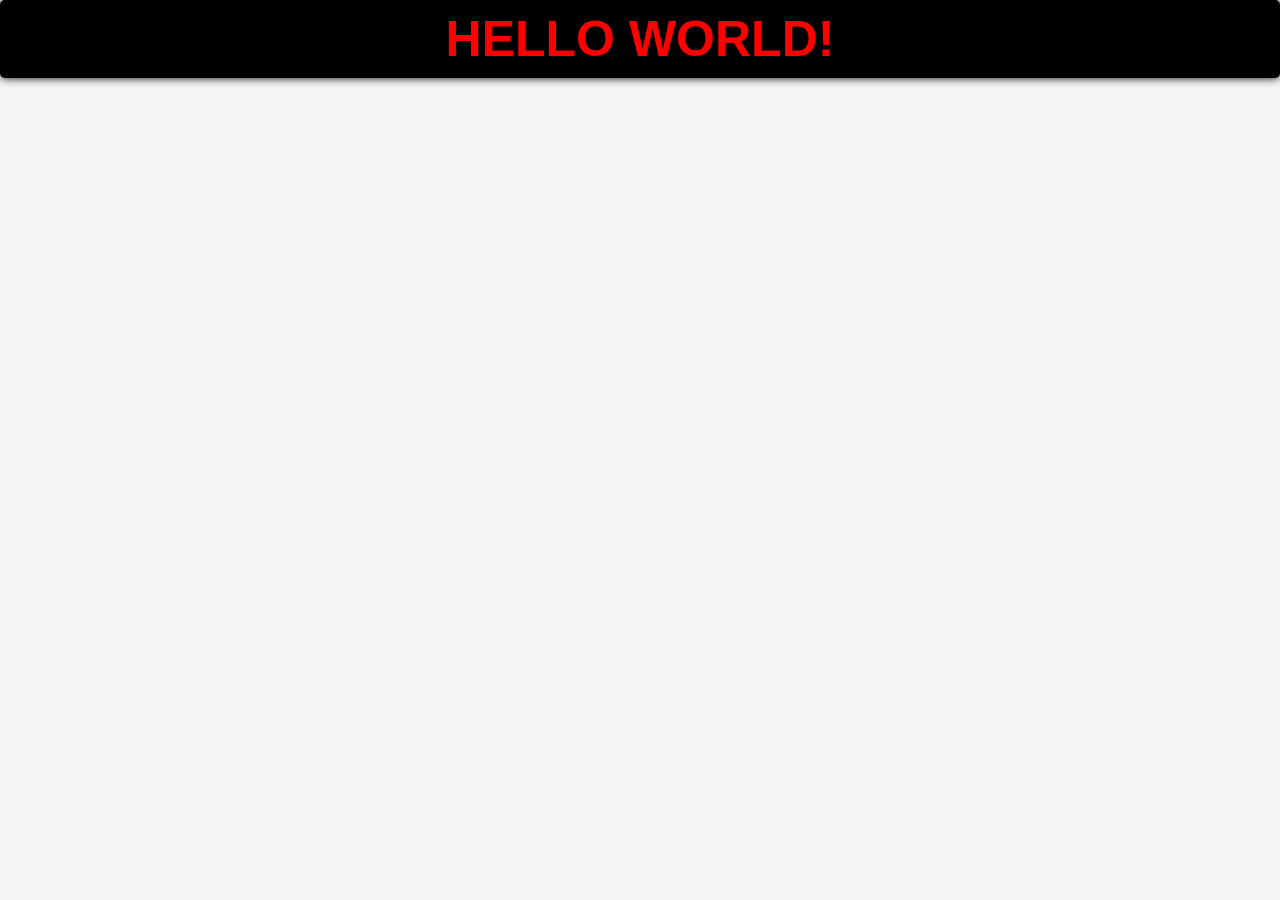
<file: index.html>
<!DOCTYPE html>
<html lang="en">
<head>
    <meta charset="UTF-8">
    <meta http-equiv="X-UA-Compatible" content="IE=edge">
    <meta name="viewport" content="width=device-width, initial-scale=1.0">
    <title>Lecture 03</title>
    <style type="text/css">
        * {
            margin: 0;
            padding: 0;
            box-sizing: border-box;
            font-family: sans-serif;
        }

        body {
            background-color: #f5f5f5;
        }
    </style>
</head>
<body>
    <h1>Hello world!</h1>
</body>
<script type="text/javascript">

    // This is a comment
    console.log("Hello world!");

    // Variables and Data types
    let name = "John";
    let age = 30;
    let isMarried = false;
    let children = null;
    let car = undefined;

    console.log(typeof name);
    console.log(typeof age);
    console.log(typeof isMarried);
    console.log(typeof children);
    console.log(typeof car);

    // Operators
    let a = 10;
    let b = 20;
    let c = a + b;
    console.log(c);

    // Conditional statements
    if (a > b) {
        console.log("a is greater than b");
    } else {
        console.log("b is greater than a");
    }

    // Loops
    for (let i = 0; i < 10; i++) {
        console.log(i);
    }

    let i = 0;
    while (i < 10) {
        console.log(i);
        i++;
    }

    // Functions

    function add (a, b) {
        return a + b;
    }

    console.log(add(10, 20));

    // Arrays

    let arr = [1, 2, 3, 4, 5];
    console.log(arr);
    console.log(arr[0]);

    // Objects

    let person = {
        name: "John",
        age: 30,
        isMarried: false,
        children: null,
        car: undefined
    };

    console.log(person);

    // DOM

    let h1 = document.querySelector("h1");

    console.log(h1)

    h1.innerHTML = "Hello world!";
    h1.style.color = "red";
    h1.style.backgroundColor = "black";
    h1.style.padding = "10px";
    h1.style.borderRadius = "5px";
    h1.style.textAlign = "center";
    h1.style.fontFamily = "sans-serif";
    h1.style.fontSize = "50px";
    h1.style.fontWeight = "bold";
    h1.style.textTransform = "uppercase";
    h1.style.boxShadow = "0 0 10px #000";
    h1.style.transition = "all 0.5s ease";

    h1.addEventListener("mouseover", function () {
        h1.style.color = "black";
        h1.style.backgroundColor = "red";
    });

    h1.addEventListener("mouseout", function () {
        h1.style.color = "red";
        h1.style.backgroundColor = "black";
    });

    // Cookies

    document.cookie = "name=John";
    document.cookie = "age=30";
    document.cookie = "isMarried=false";

    console.log(document.cookie);

    // Local Storage

    localStorage.setItem("name", "John");
    localStorage.setItem("age", 30);
    localStorage.setItem("isMarried", false);

    console.log(localStorage.getItem("name"));


</script>
</html>
</file>
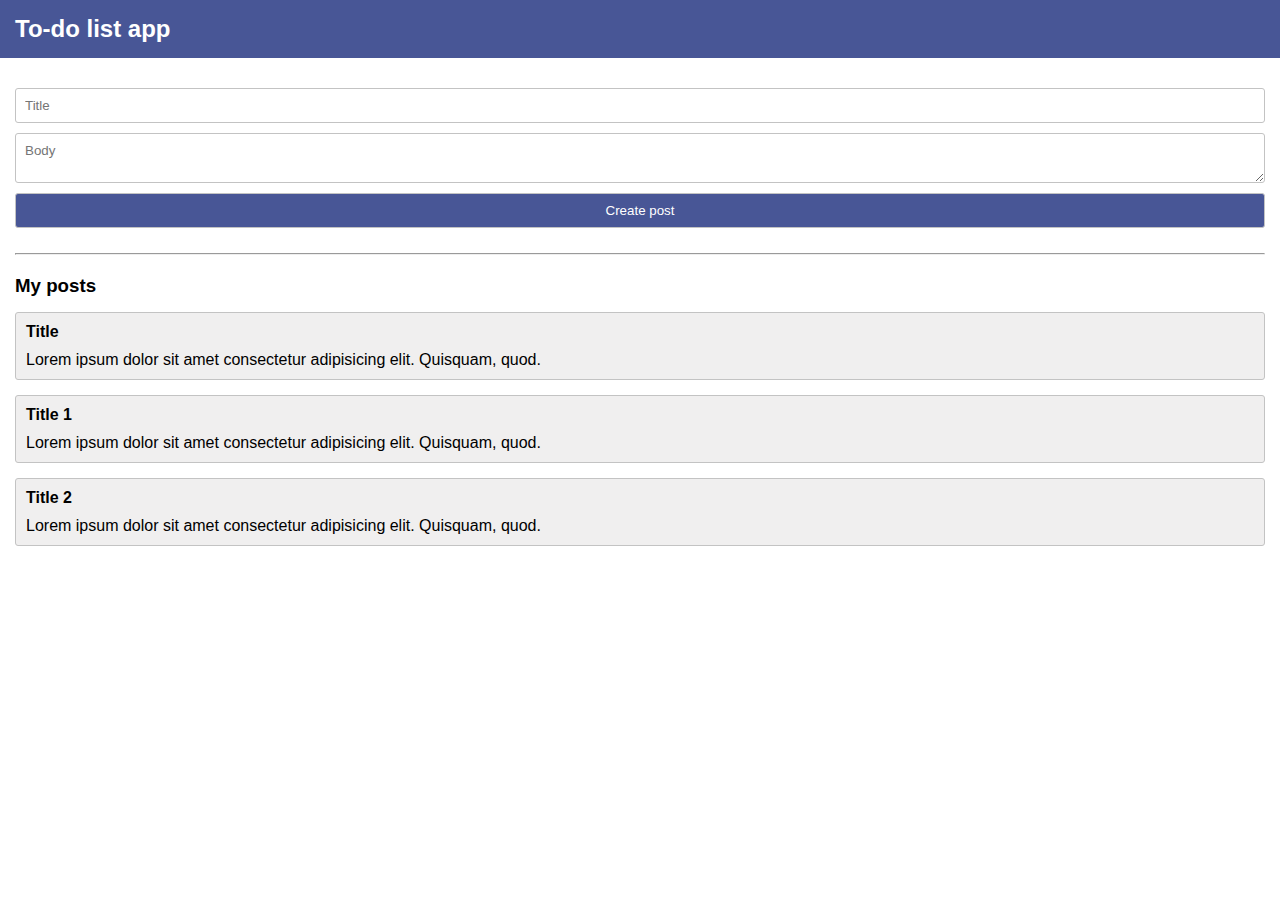
<file: app/index.html>
<!DOCTYPE html>
<html lang="en">

<head>
    <meta charset="UTF-8">
    <meta http-equiv="X-UA-Compatible" content="IE=edge">
    <meta name="viewport" content="width=device-width, initial-scale=1.0">
    <title>Lecture 03</title>
    <link rel="stylesheet" href="style.css">
    <script type="text/javascript" src="js/script3.js"></script>
</head>

<body>
    <header id="header">
        <h2>To-do list app</h2>
    </header>

    <div id="container">
        <div id="create-post">
            <form action="#">
                <input type="text" id="post-title" placeholder="Title" class="textinput" required>
                <textarea id="post-body" placeholder="Body" class="textinput" required></textarea>
                <button id="post-submit" class="button button--primary" type="submit">Create post</button>
            </form>
        </div>
        <hr class="divider" />
        <div id="posts">
            <h3>My posts</h3>
            <div class="post">
                <h4>Title</h4>
                <p>Lorem ipsum dolor sit amet consectetur adipisicing elit. Quisquam, quod.</p>
            </div>
        </div>
    </div>
</body>
</html>
</file>
<file: app/style.css>
:root {
    --primary-color: #485696;
    --secondary-color: #FC7A1E;
    --paper-color: #f0efef;
    --paper-light-color: #f5f5f5;
}

* {
    margin: 0;
    padding: 0;
    box-sizing: border-box;
    font-family: sans-serif;
}

body {
    background-color: var(--paper-light);
}

#header {
    display: flex;
    justify-content: space-between;
    align-items: center;
    margin-bottom: 15px;
    padding: 15px;
    background-color: var(--primary-color);
    color: white;
}

#container {
    padding: 15px;
}

#posts {
    margin: 20px 0;
}

#posts>h3 {
    margin-bottom: 15px;
}

#posts>.post:not(:last-child) {
    margin-bottom: 15px;
}

.post {
    border: 1px solid #c3c3c3;
    border-radius: 3px;
    padding: 10px;
    background-color: var(--paper-color);
}

.post>h4 {
    margin-bottom: 10px;
}

#create-post>form {
    display: flex;
    flex-direction: column;
}

#create-post>form>* {
    margin-bottom: 10px;
}

.textinput {
    padding: 9px;
    border: 1px solid #c3c3c3;
    border-radius: 3px;
}

.button {
    padding: 9px 10px;
    border: 1px solid #c3c3c3;
    border-radius: 3px;
    background-color: #eaeaea;
    cursor: pointer;
}

.button:hover {
    filter: brightness(85%);
}

.button:active {
    filter: brightness(95%);
}

.button--primary {
    background-color: var(--primary-color);
    color: #fff;
}

.divider {
    margin: 15px 0;
}
</file>
